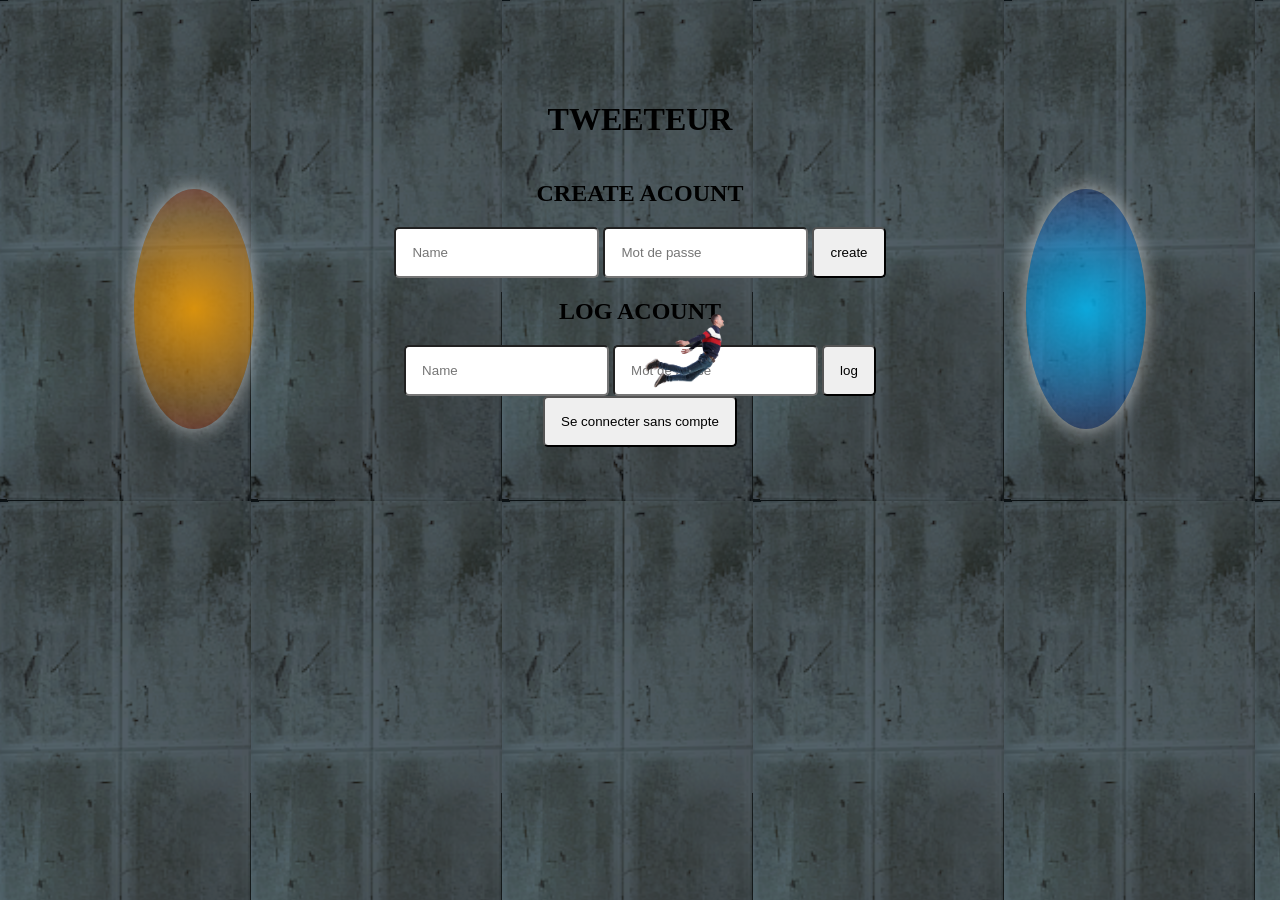
<file: TWEETPORTAL (Jonathan Chavanon)(git)/index.html>
<!DOCTYPE html>
<html>
<head>
    <meta charset="UTF-8">
    <meta name="viewport" content="width=device-width, initial-scale=1.0">
    <title>Document</title>
    <link rel="stylesheet" href="baseindex.css">
    <link rel="stylesheet" href="portal.css">
    <script src=""></script>
</head>
<body>
    <header>
        <h1>
            TWEETEUR
        </h1>
       
    </header>
    <section class="hero container">
        <div id="creationcompte">
            <h2>CREATE ACOUNT</h2>
            <input id="namecreate" placeholder="Name" type="text">
            <input id="mdpcreate" placeholder="Mot de passe"  type="text">
            <button id="btnsendC">create</button>
        </div >
        <div id="log">
            <h2>LOG ACOUNT</h2>
            <input  id="namelog" placeholder="Name" type="text">
            <input id="mdplog" placeholder="Mot de passe" type="text">
            <button id="btnsendL">log</button>
        </div>
        <button id="btnnoco">Se connecter sans compte</button>
        <div class="portal orange" id="portal-orange"></div>
        <div class="portal blue" id="portal-blue"></div>
        <div class="square" id="square"></div>
    </section>
    
    <script src="baseindex.js"></script>
    <script src="./portal.js"></script>
</body>
</html>
</file>
<file: TWEETPORTAL (Jonathan Chavanon)(git)/baseindex.css>
body{
   
    text-align: center;
    display: flex;
    justify-items: center;
    flex-direction: column;
    align-items: center;
    justify-content: center;
    margin-top: 5rem;
}
</file>
<file: TWEETPORTAL (Jonathan Chavanon)(git)/portal.css>
/*ce fichier CSS est fait a 80% par chatGPT :*/

body{
    background-image: url(./img/portalwall.png);
    background-repeat: repeat;
    
  }

  button{
    padding: 1rem 1rem;
    border-radius: 5px;
  }
  input{
    border-radius: 5px;
    padding: 1rem 1rem;
  }
#anim{
    border-radius: 5px;
}
.container {
    position: relative;
    width: 100%;
    height: 100%;
  }
  /* Styles des portails */
  .portal {
    position: absolute;
    width: 120px; /* Augmenté pour un effet plus grand */
    height: 240px; /* Augmenté pour un effet plus grand */
    border-radius: 50%;
    box-shadow: 0 0 20px rgba(255, 255, 255, 0.6); /* Effet lumineux autour du cercle */
    background: radial-gradient(circle, rgba(255, 255, 255, 0.3) 0%, rgba(0, 0, 0, 0.2) 60%, rgba(0, 0, 0, 0.9) 100%);
    animation: portalAnimation 2s infinite; /* Animation pour un effet plus dynamique */
  }

  /* Portal orange */
  .portal.orange {
    top: 10%;
    left: 10%;
    background: radial-gradient(circle, rgba(255, 165, 0, 0.8) 0%, rgba(255, 140, 0, 0.3) 70%, rgba(255, 0, 0, 0.2) 100%);
    animation: portalOrangeAnimation 2s infinite; /* Animation spécifique pour le portail orange */
  }

  /* Portal bleu */
  .portal.blue {
    top: 10%;
    right: 10%;
    background: radial-gradient(circle, rgba(0, 191, 255, 0.8) 0%, rgba(0, 123, 255, 0.3) 70%, rgba(0, 0, 128, 0.2) 100%);
    animation: portalBlueAnimation 2s infinite; /* Animation spécifique pour le portail bleu */
  }

  /* Animation pour l'effet lumineux du portail orange */
  @keyframes portalOrangeAnimation {
    0% {
      box-shadow: 0 0 20px rgba(255, 165, 0, 0.8), 0 0 30px rgba(255, 140, 0, 0.6), 0 0 40px rgba(255, 255, 255, 0.4);
    }
    50% {
      box-shadow: 0 0 30px rgba(255, 165, 0, 1.0), 0 0 50px rgba(255, 140, 0, 0.8), 0 0 60px rgba(255, 255, 255, 0.5);
    }
    100% {
      box-shadow: 0 0 20px rgba(255, 165, 0, 0.8), 0 0 30px rgba(255, 140, 0, 0.6), 0 0 40px rgba(255, 255, 255, 0.4);
    }
  }

  /* Animation pour l'effet lumineux du portail bleu */
  @keyframes portalBlueAnimation {
    0% {
      box-shadow: 0 0 20px rgba(0, 191, 255, 0.8), 0 0 30px rgba(0, 123, 255, 0.6), 0 0 40px rgba(255, 255, 255, 0.4);
    }
    50% {
      box-shadow: 0 0 30px rgba(0, 191, 255, 1.0), 0 0 50px rgba(0, 123, 255, 0.8), 0 0 60px rgba(255, 255, 255, 0.5);
    }
    100% {
      box-shadow: 0 0 20px rgba(0, 191, 255, 0.8), 0 0 30px rgba(0, 123, 255, 0.6), 0 0 40px rgba(255, 255, 255, 0.4);
    }
  }

  /* Style du carré */
  .square {
    position: absolute;
    background-image: url('./img/person.png');
    background-size: cover;
    width: 100px;
    height: 100px;
    top: 50%;
    left: 50%;
  }
</file>
